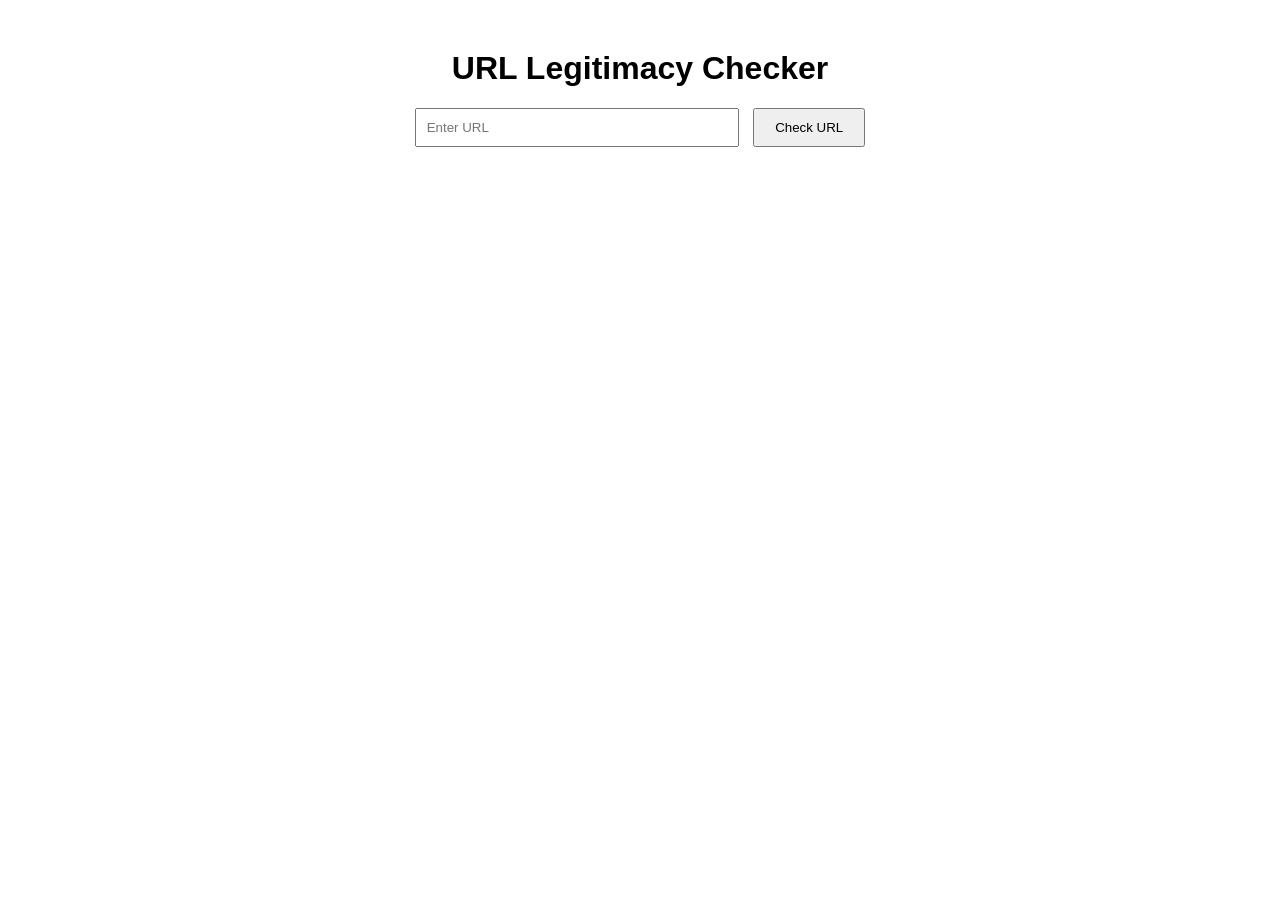
<file: docs/index.html>
<!-- <!DOCTYPE html>
<html lang="en">
<head>
    <meta charset="UTF-8">
    <title>URL Safety Checker</title>
    <link rel="stylesheet" href="style.css">
</head>
<body>
    <div class="container">
        <h1>URL Safety Checker</h1>
        <input type="text" id="urlInput" placeholder="Enter a URL" />
        <button onclick="checkUrl()">Check URL</button>
        <div id="result"></div>
    </div>
    <script src="script.js"></script>
</body>
</html> -->
<!-- <!DOCTYPE html>
<html lang="en">
<head>
    <meta charset="UTF-8">
    <meta name="viewport" content="width=device-width, initial-scale=1.0">
    <title>URL Legitimacy Checker</title>
    <link rel="stylesheet" href="style.css">
</head>
<body>
    <h1>URL Legitimacy Checker</h1>
    <input type="text" id="urlInput" placeholder="Enter URL">
    <button id="checkBtn">Check URL</button>
    <div id="result"></div>

    <script src="script.js"></script>
</body>
</html> -->
<!-- <!DOCTYPE html>
<html lang="en">
<head>
    <meta charset="UTF-8">
    <title>URL Legitimacy Checker</title>
    <link rel="stylesheet" href="style.css"> 
</head>
<body>
    <h1>URL Legitimacy Checker</h1>
    <input type="text" id="urlInput" placeholder="Enter URL">
    <button id="checkBtn">Check URL</button>
    <div id="result"></div>

    <script src="script.js"></script>
</body>
</html> -->
<!-- <!DOCTYPE html>
<html lang="en">
<head>
    <meta charset="UTF-8">
    <meta name="viewport" content="width=device-width, initial-scale=1.0">
    <title>URL Legitimacy Checker</title>
    <link rel="stylesheet" href="css/style.css"> 
</head>
<body>
    <div class="container">
        <h1>URL Legitimacy Checker</h1>
        <input type="text" id="urlInput" placeholder="Enter URL">
        <button id="checkBtn">Check URL</button>
        <div id="result"></div>
    </div>

    <script src="js/script.js"></script> 
</body>
</html> -->

<!DOCTYPE html>
<html lang="en">
<head>
    <meta charset="UTF-8">
    <title>URL Legitimacy Checker</title>
    <link rel="stylesheet" href="css/style.css">
</head>
<body>
    <h1>URL Legitimacy Checker</h1>
    <input type="text" id="urlInput" placeholder="Enter URL">
    <button id="checkBtn">Check URL</button>
    <div id="result"></div>

    <script src="js/script.js"></script>
</body>
</html>
</file>
<file: docs/css/style.css>
/* body {
    font-family: Arial, sans-serif;
    background-color: #f4f4f4;
    display: flex;
    justify-content: center;
    align-items: center;
    height: 100vh;
    margin: 0;
}

.container {
    background-color: #fff;
    padding: 30px 40px;
    border-radius: 10px;
    box-shadow: 0 4px 12px rgba(0,0,0,0.15);
    text-align: center;
    width: 400px;
}

h1 {
    margin-bottom: 20px;
}

input {
    width: 80%;
    padding: 10px;
    margin-bottom: 15px;
    border-radius: 5px;
    border: 1px solid #ccc;
}

button {
    padding: 10px 20px;
    border-radius: 5px;
    border: none;
    background-color: #007BFF;
    color: #fff;
    cursor: pointer;
}

button:hover {
    background-color: #0056b3;
}

#result {
    margin-top: 20px;
    font-size: 1.1em;
} */
 body {
    font-family: Arial, sans-serif;
    text-align: center;
    margin-top: 50px;
}

input {
    width: 300px;
    padding: 10px;
    margin-right: 10px;
}

button {
    padding: 10px 20px;
}

#result {
    margin-top: 20px;
    font-size: 18px;
}
</file>
